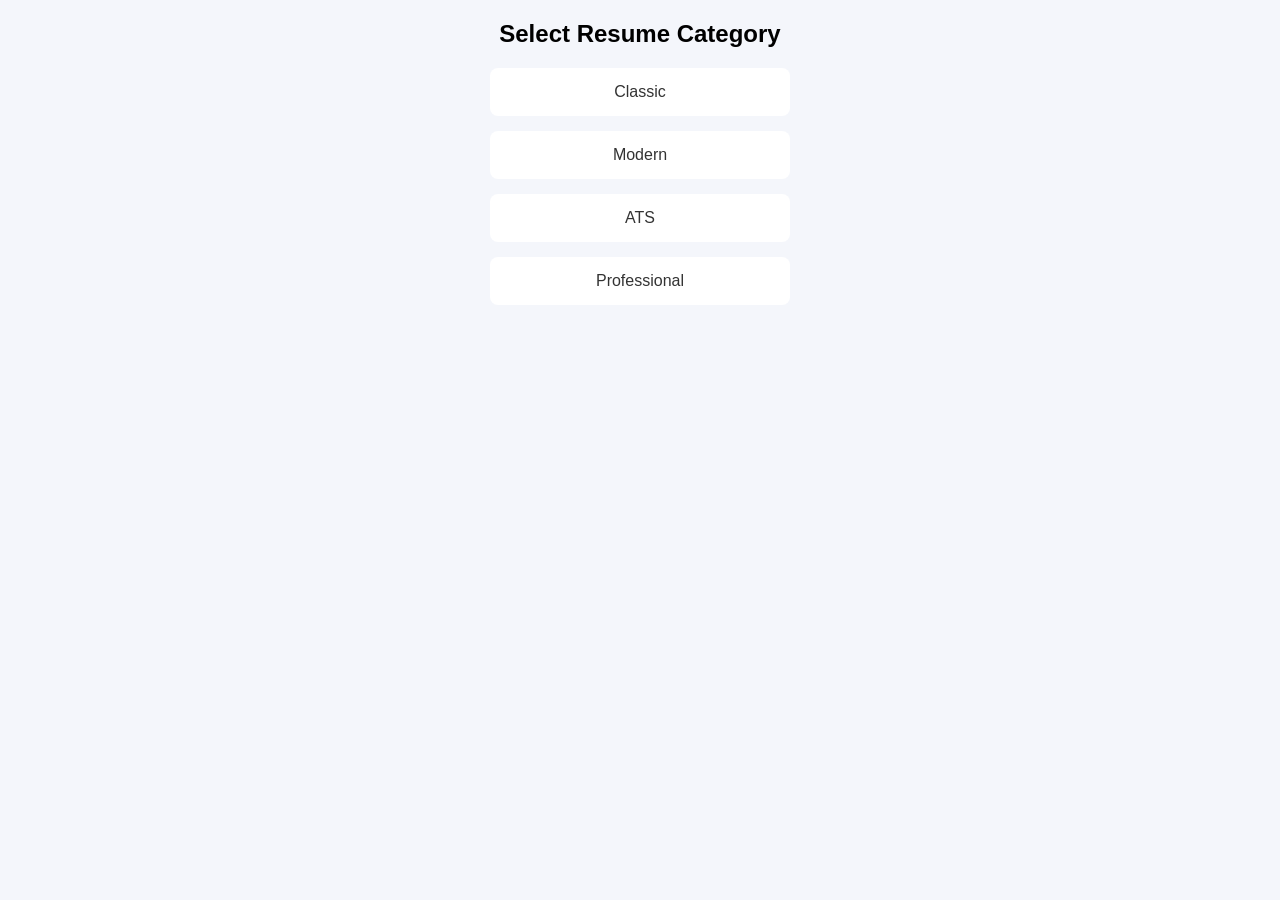
<file: category.html>
<!DOCTYPE html>
<html>
<head>
<title>Select Category</title>
<link rel="stylesheet" href="styles.css">
</head>

<body>

<h2>Select Resume Category</h2>

<div class="options">
    <a href="templates.html" class="option">Classic</a>
    <a href="templates.html" class="option">Modern</a>
    <a href="templates.html" class="option">ATS</a>
    <a href="templates.html" class="option">Professional</a>
</div>

</body>
</html>
</file>
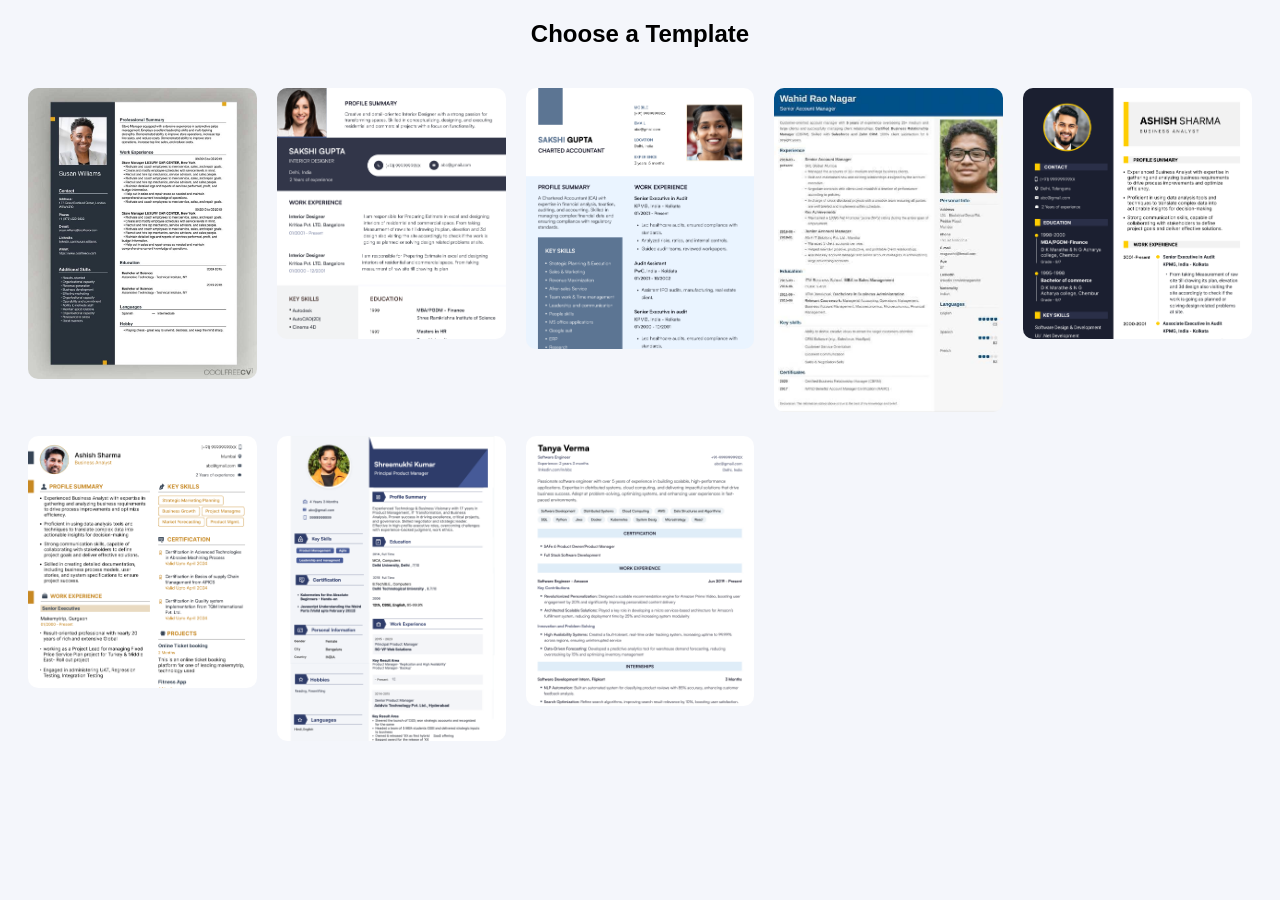
<file: templates.html>
<!DOCTYPE html>
<html>
<head>
<title>Select Template</title>
<link rel="stylesheet" href="styles.css">
</head>

<body>

<h2>Choose a Template</h2>

<p>
    <title>Photo Gallery</title>
    <style>
        body {
            font-family: Arial;
            text-align: center;
        }

        .gallery {
            display: grid;
            grid-template-columns: repeat(auto-fit, minmax(200px, 1fr));
            gap: 20px;
            padding: 20px;
        }

        .gallery img {
            width: 100%;
            cursor: pointer;
            border-radius: 10px;
            transition: 0.3s;
        }

        .gallery img:hover {
            transform: scale(1.05);
        }
    </style>
</p>
    
    <div class="gallery">
    <a href="view.html?img=img1.jpg">
        <img src="images/img1.jpg">
    </a>

    <a href="view.html?img=img2.jpg">
        <img src="images/img2.jpg">
    </a>

    <a href="view.html?img=img3.jpg">
        <img src="images/img3.jpg">
    </a>
        
            <a href="view.html?img=img4.jpg">
        <img src="images/img4.jpg">
    </a>
        
     <a href="view.html?img=img5.jpg">
        <img src="images/img5.jpg">
    </a>

    <a href="view.html?img=img6.jpg">
        <img src="images/img6.jpg">
    </a>

    <a href="view.html?img=img7.jpg">
        <img src="images/img7.jpg">
    </a>
        
            <a href="view.html?img=img8.jpg">
        <img src="images/img8.jpg">
    </a>
        
</div>
    
</body>
</html>
</file>
<file: styles.css>
body {
    font-family: Arial;
    background: #f4f6fb;
    text-align: center;
}

.container {
    margin-top: 120px;
}

.btn {
    display: block;
    width: 220px;
    margin: 15px auto;
    padding: 15px;
    background: #1a73e8;
    color: white;
    text-decoration: none;
    border-radius: 8px;
}

.btn.outline {
    background: white;
    color: #1a73e8;
    border: 2px solid #1a73e8;
}

.options {
    display: grid;
    gap: 15px;
    max-width: 300px;
    margin: auto;
}

.option {
    padding: 15px;
    background: white;
    border-radius: 8px;
    text-decoration: none;
    color: #333;
}

.templates {
    display: grid;
    grid-template-columns: repeat(2, 1fr);
    gap: 20px;
    padding: 20px;
}

.card {
    background: white;
    padding: 20px;
    border-radius: 10px;
}
</file>
